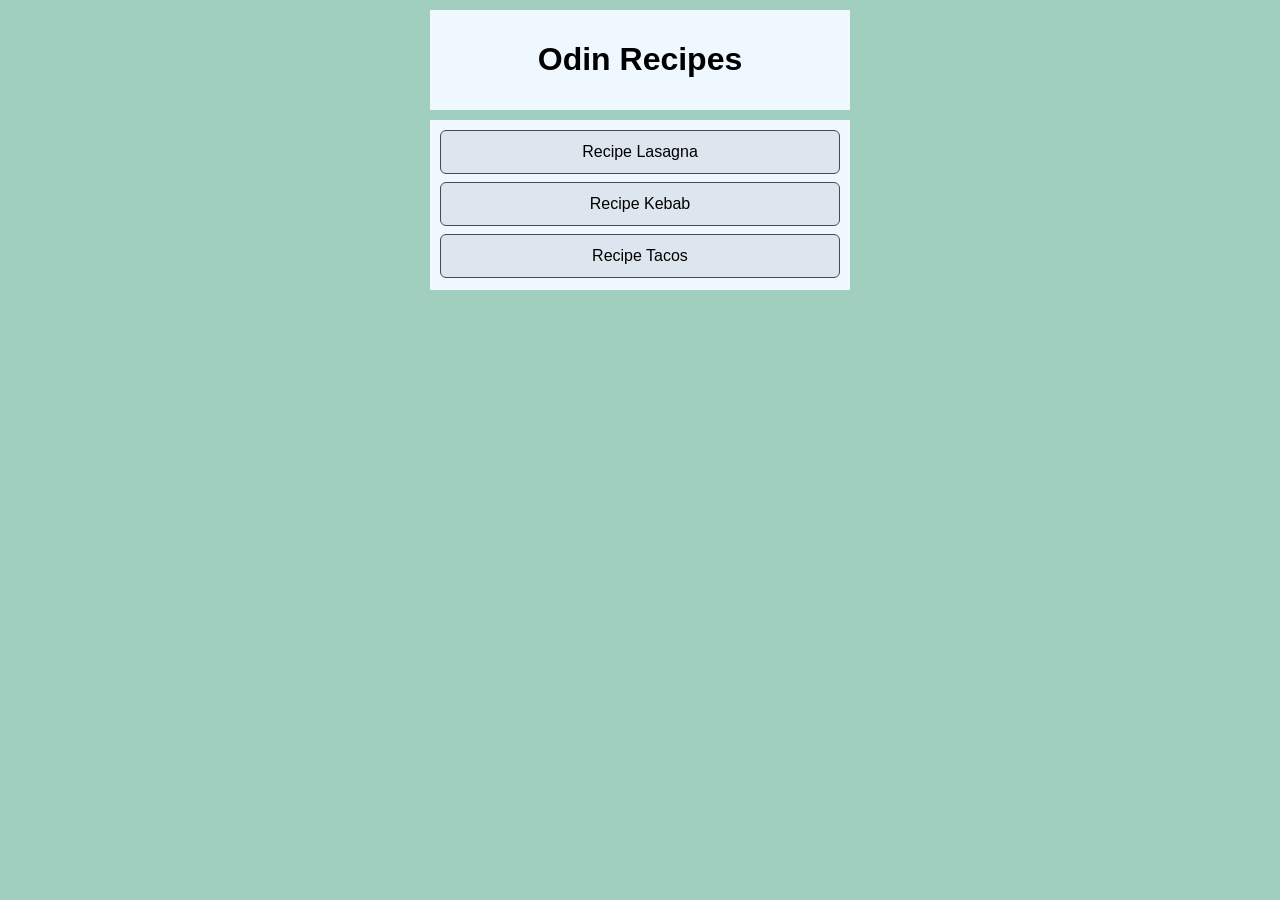
<file: index.html>
<!DOCTYPE html>
<html lang="en">
<head>
    <meta charset="UTF-8">
    <meta name="viewport" content="width=device-width, initial-scale=1.0">
    <title>Odin Recipes</title>
    <link rel="stylesheet" href="style.css">
</head>
<body>
     <div class="title">
        <h1>Odin Recipes</h1>
    </div>
    <div class="recipes-list">
        <ul>
            <li><a href="./recipes/lasagna.html">Recipe Lasagna</a></li>
            <li><a href="./recipes/kebab.html">Recipe Kebab</a></li>
            <li><a href="./recipes/tacos.html">Recipe Tacos</a></li>
        </ul> 
    </div>
</body>
</html>
</file>
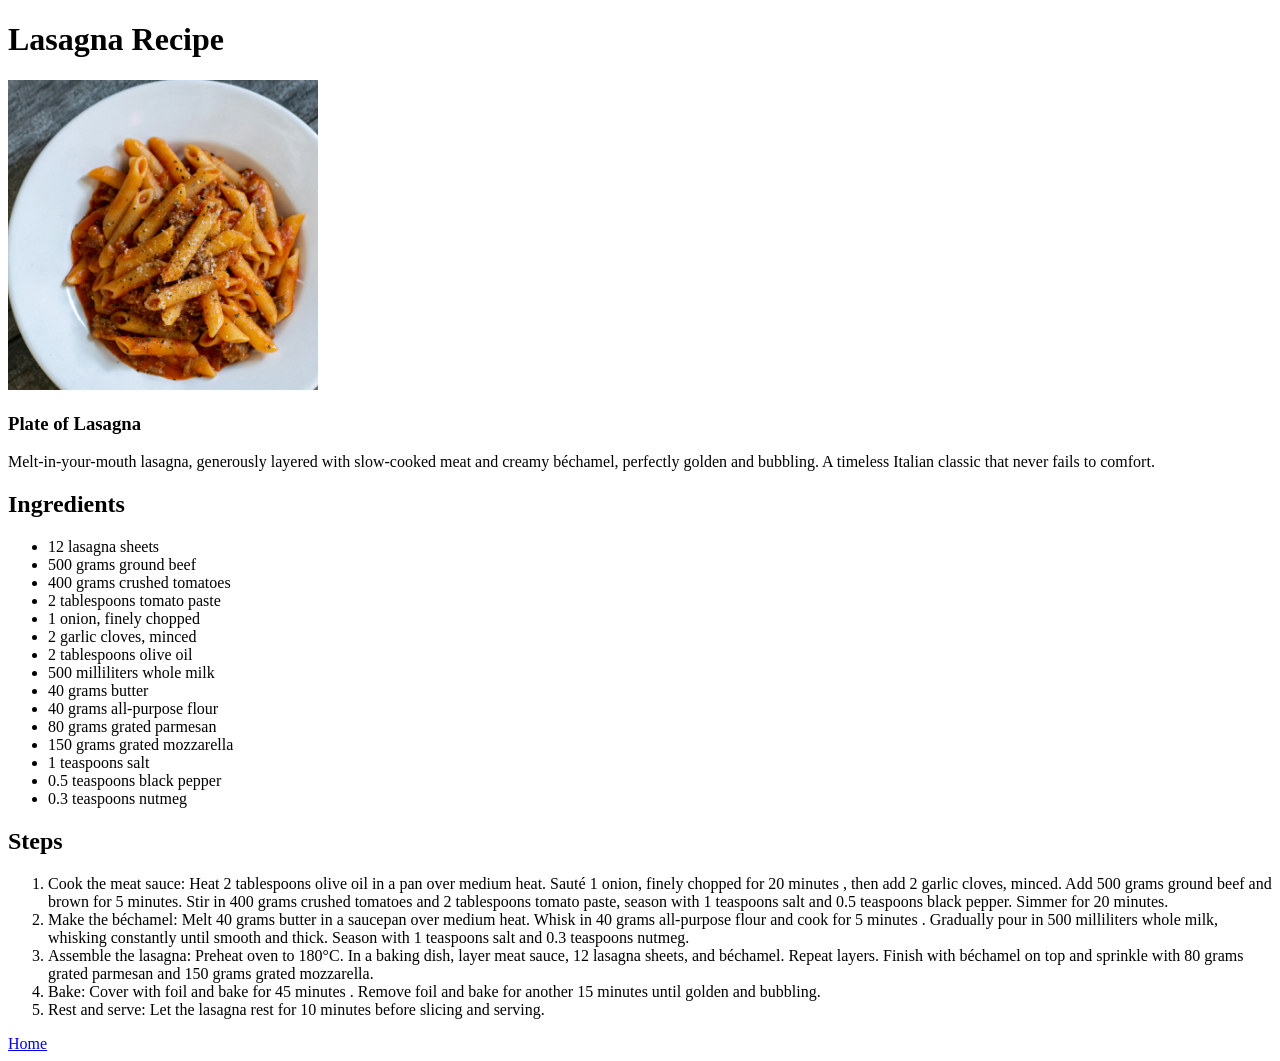
<file: recipes/lasagna.html>
<!DOCTYPE html>
<html lang="en">
<head>
    <meta charset="UTF-8">
    <meta name="viewport" content="width=device-width, initial-scale=1.0">
    <title>Lasagna Recipe</title>
</head>
<body>
    <h1>Lasagna Recipe</h1>
    <img src="lasagna.jpg" alt="plate of lasagna" height="310" width="310">
    <h3>Plate of Lasagna</h3>
    <p>
      Melt-in-your-mouth lasagna, generously layered with slow-cooked meat and creamy béchamel, perfectly golden and bubbling. A timeless Italian classic that never fails to comfort.  
    </p>
    <h2>Ingredients</h2>
    <ul>
        <li>12 lasagna sheets</li>
        <li>500 grams ground beef</li>
        <li>400 grams crushed tomatoes</li>
        <li>2 tablespoons tomato paste</li>
        <li>1 onion, finely chopped</li>
        <li>2 garlic cloves, minced</li>
        <li>2 tablespoons olive oil</li>
        <li>500 milliliters whole milk</li>
        <li>40 grams butter</li>
        <li>40 grams all-purpose flour</li>
        <li>80 grams grated parmesan</li>
        <li>150 grams grated mozzarella</li>
        <li>1 teaspoons salt</li>
        <li>0.5 teaspoons black pepper</li>
        <li>0.3 teaspoons nutmeg</li>
    </ul>
    <h2>Steps</h2>
    <ol>
        <li>Cook the meat sauce: Heat 2 tablespoons olive oil in a pan over medium heat. Sauté 1 onion, finely chopped for 20 minutes 
, then add 2 garlic cloves, minced. Add 500 grams ground beef and brown for 5 minutes. Stir in 400 grams crushed tomatoes and 2 tablespoons tomato paste, season with 1 teaspoons salt and 0.5 teaspoons black pepper. Simmer for 20 minutes.</li>
        <li>Make the béchamel: Melt 40 grams butter in a saucepan over medium heat. Whisk in 40 grams all-purpose flour and cook for 5 minutes 
. Gradually pour in 500 milliliters whole milk, whisking constantly until smooth and thick. Season with 1 teaspoons salt and 0.3 teaspoons nutmeg.</li>
        <li>Assemble the lasagna: Preheat oven to 180°C. In a baking dish, layer meat sauce, 12 lasagna sheets, and béchamel. Repeat layers. Finish with béchamel on top and sprinkle with 80 grams grated parmesan and 150 grams grated mozzarella.</li>
        <li>Bake: Cover with foil and bake for 45 minutes 
. Remove foil and bake for another 15 minutes until golden and bubbling.</li>
        <li>Rest and serve: Let the lasagna rest for 10 minutes 
before slicing and serving.</li>
    </ol>
    <a href="../index.html">Home</a>
</body>
</html>
</file>
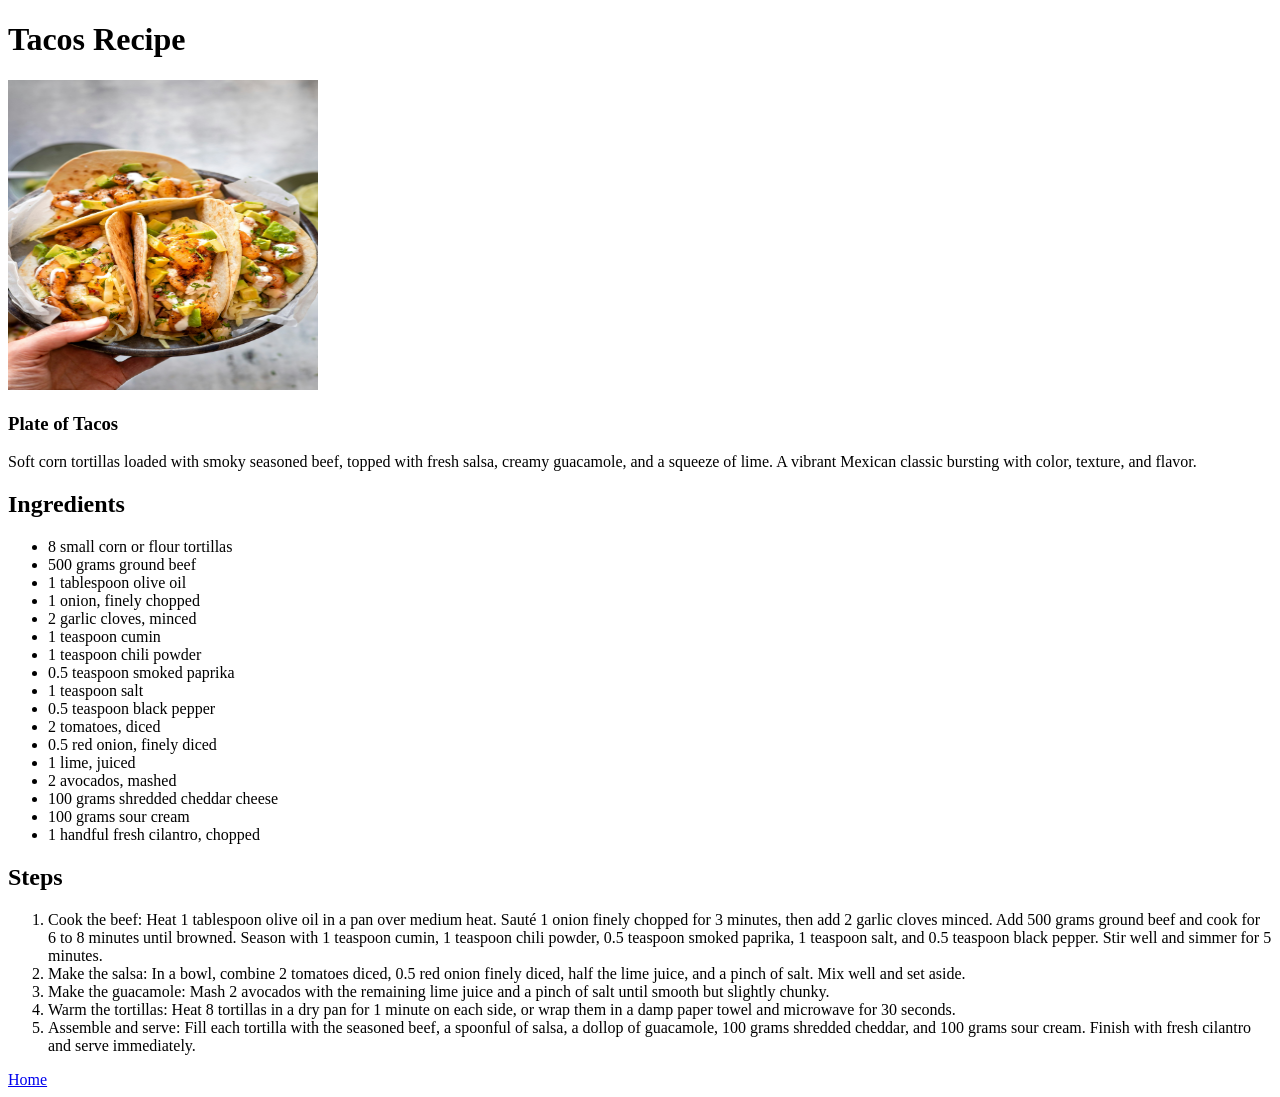
<file: recipes/tacos.html>
<!DOCTYPE html>
<html lang="en">
<head>
    <meta charset="UTF-8">
    <meta name="viewport" content="width=device-width, initial-scale=1.0">
    <title>Tacos Recipe</title>
</head>
<body>
    <h1>Tacos Recipe</h1>
    <img src="tacos.jpg" alt="plate of tacos" height="310" width="310">
    <h3>Plate of Tacos</h3>
    <p>
        Soft corn tortillas loaded with smoky seasoned beef, topped with fresh salsa, creamy guacamole, and a squeeze of lime. A vibrant Mexican classic bursting with color, texture, and flavor.
    </p>
    <h2>Ingredients</h2>
    <ul>
        <li>8 small corn or flour tortillas</li>
        <li>500 grams ground beef</li>
        <li>1 tablespoon olive oil</li>
        <li>1 onion, finely chopped</li>
        <li>2 garlic cloves, minced</li>
        <li>1 teaspoon cumin</li>
        <li>1 teaspoon chili powder</li>
        <li>0.5 teaspoon smoked paprika</li>
        <li>1 teaspoon salt</li>
        <li>0.5 teaspoon black pepper</li>
        <li>2 tomatoes, diced</li>
        <li>0.5 red onion, finely diced</li>
        <li>1 lime, juiced</li>
        <li>2 avocados, mashed</li>
        <li>100 grams shredded cheddar cheese</li>
        <li>100 grams sour cream</li>
        <li>1 handful fresh cilantro, chopped</li>
    </ul>
    <h2>Steps</h2>
    <ol>
        <li>Cook the beef: Heat 1 tablespoon olive oil in a pan over medium heat. Sauté 1 onion finely chopped for 3 minutes, then add 2 garlic cloves minced. Add 500 grams ground beef and cook for 6 to 8 minutes until browned. Season with 1 teaspoon cumin, 1 teaspoon chili powder, 0.5 teaspoon smoked paprika, 1 teaspoon salt, and 0.5 teaspoon black pepper. Stir well and simmer for 5 minutes.</li>
        <li>Make the salsa: In a bowl, combine 2 tomatoes diced, 0.5 red onion finely diced, half the lime juice, and a pinch of salt. Mix well and set aside.</li>
        <li>Make the guacamole: Mash 2 avocados with the remaining lime juice and a pinch of salt until smooth but slightly chunky.</li>
        <li>Warm the tortillas: Heat 8 tortillas in a dry pan for 1 minute on each side, or wrap them in a damp paper towel and microwave for 30 seconds.</li>
        <li>Assemble and serve: Fill each tortilla with the seasoned beef, a spoonful of salsa, a dollop of guacamole, 100 grams shredded cheddar, and 100 grams sour cream. Finish with fresh cilantro and serve immediately.</li>
    </ol>
    <a href="../index.html">Home</a>
</body>
</html>
</file>
<file: style.css>
html {
    font-family: 'Helvetica', Times, serif;
}

body {
    background-color: rgb(161, 207, 191);
}

div {
    padding: 10px;
    background-color: aliceblue;
    width: 400px;
    margin: 10px auto;
}



.title {
    text-align: center;
}

.recipes-list
{
    height: 150px;
}

ul {
    display: flex;
    flex-direction: column;
    gap: 8px;
    align-items: stretch;
    list-style: none;
    padding: 0;
    margin: 0;
}

li {
    background-color: rgb(221, 230, 238);
    padding: 12px 16px;
    border-radius: 6px;
    text-align: center;
    border: 1px solid rgb(70, 74, 82);
}

a {
    color: black;
    text-decoration: none;
}
</file>
